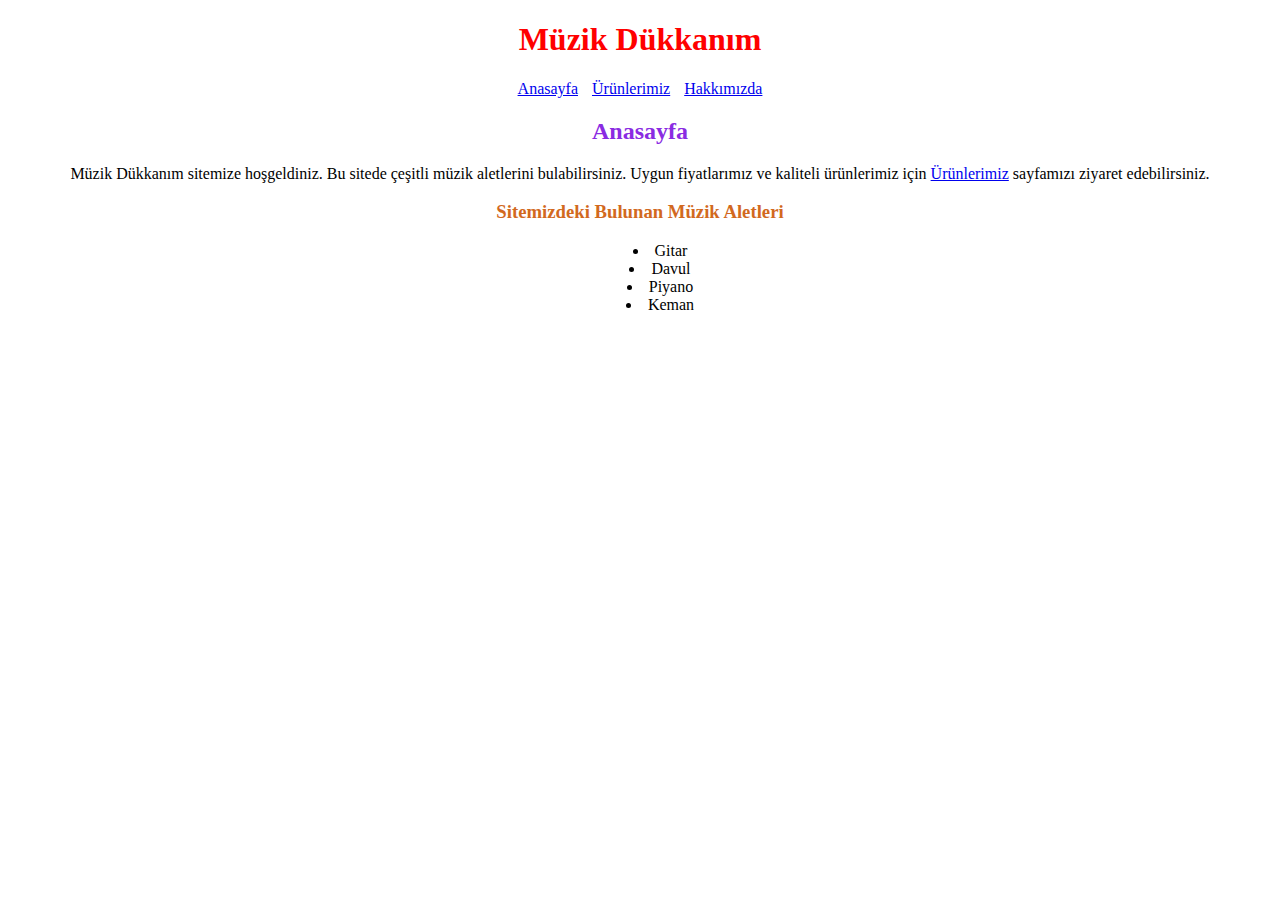
<file: index.html>
<!DOCTYPE html>
<html lang="en">
<head>
    <meta charset="UTF-8">
    <meta http-equiv="X-UA-Compatible" content="IE=edge">
    <meta name="viewport" content="width=device-width, initial-scale=1.0">
    <title>Müzik Dükkanım</title>
    <link rel="stylesheet" href="css/style.css">
    </link>
</head>
<body>
    <div style="text-align:center ;">
    <h1>Müzik Dükkanım</h1>
        <ul class="menu">
            <li><a href="index.html">Anasayfa</a></li>
            <li><a href="urunlerimiz.html">Ürünlerimiz</a></li>
            <li><a href="hakkimizda.html">Hakkımızda</a></li>
        </ul>
    <h2>Anasayfa</h2>
    <p>Müzik Dükkanım sitemize hoşgeldiniz. Bu sitede çeşitli müzik aletlerini bulabilirsiniz. Uygun fiyatlarımız ve kaliteli ürünlerimiz için <a href="urunlerimiz.html">Ürünlerimiz</a> sayfamızı ziyaret edebilirsiniz.</a></p>
    <h3>Sitemizdeki Bulunan Müzik Aletleri</h3>
<ul class="urunler">
    <li>Gitar</li>
    <li>Davul</li>
    <li>Piyano</li>
    <li>Keman</li>
</ol>
</div>
</body>
</html>
</file>
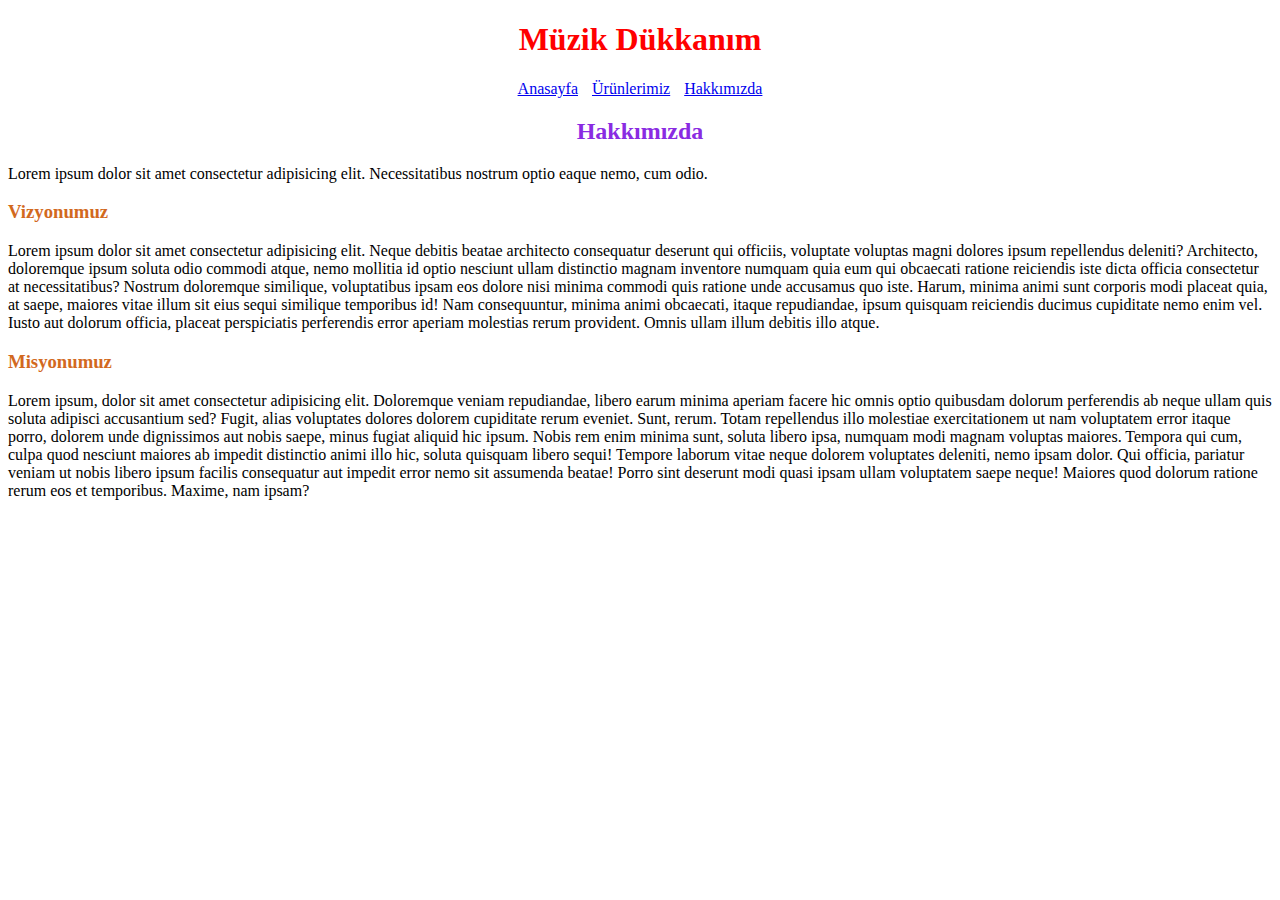
<file: hakkimizda.html>
<!DOCTYPE html>
<html lang="en">
<head>
    <meta charset="UTF-8">
    <meta http-equiv="X-UA-Compatible" content="IE=edge">
    <meta name="viewport" content="width=device-width, initial-scale=1.0">
    <title>Hakkımızda</title>
    <link rel="stylesheet" href="css/style.css">
</head>
<body>
    <div style="text-align:center ;">
        <h1>Müzik Dükkanım</h1>
            <ul class="menu">
                <li><a href="index.html">Anasayfa</a></li>
                <li><a href="urunlerimiz.html">Ürünlerimiz</a></li>
                <li><a href="hakkimizda.html">Hakkımızda</a></li>
            </ul>
        <h2>Hakkımızda</h2>
        <div class="hakkimizda">
        <p>Lorem ipsum dolor sit amet consectetur adipisicing elit. Necessitatibus nostrum optio eaque nemo, cum odio.</p>
        <h3>Vizyonumuz</h3>
        <p>Lorem ipsum dolor sit amet consectetur adipisicing elit. Neque debitis beatae architecto consequatur deserunt qui officiis, voluptate voluptas magni dolores ipsum repellendus deleniti? Architecto, doloremque ipsum soluta odio commodi atque, nemo mollitia id optio nesciunt ullam distinctio magnam inventore numquam quia eum qui obcaecati ratione reiciendis iste dicta officia consectetur at necessitatibus? Nostrum doloremque similique, voluptatibus ipsam eos dolore nisi minima commodi quis ratione unde accusamus quo iste. Harum, minima animi sunt corporis modi placeat quia, at saepe, maiores vitae illum sit eius sequi similique temporibus id! Nam consequuntur, minima animi obcaecati, itaque repudiandae, ipsum quisquam reiciendis ducimus cupiditate nemo enim vel. Iusto aut dolorum officia, placeat perspiciatis perferendis error aperiam molestias rerum provident. Omnis ullam illum debitis illo atque.</p>
        <h3>Misyonumuz</h3>
        <p>Lorem ipsum, dolor sit amet consectetur adipisicing elit. Doloremque veniam repudiandae, libero earum minima aperiam facere hic omnis optio quibusdam dolorum perferendis ab neque ullam quis soluta adipisci accusantium sed? Fugit, alias voluptates dolores dolorem cupiditate rerum eveniet. Sunt, rerum. Totam repellendus illo molestiae exercitationem ut nam voluptatem error itaque porro, dolorem unde dignissimos aut nobis saepe, minus fugiat aliquid hic ipsum. Nobis rem enim minima sunt, soluta libero ipsa, numquam modi magnam voluptas maiores. Tempora qui cum, culpa quod nesciunt maiores ab impedit distinctio animi illo hic, soluta quisquam libero sequi! Tempore laborum vitae neque dolorem voluptates deleniti, nemo ipsam dolor. Qui officia, pariatur veniam ut nobis libero ipsum facilis consequatur aut impedit error nemo sit assumenda beatae! Porro sint deserunt modi quasi ipsam ullam voluptatem saepe neque! Maiores quod dolorum ratione rerum eos et temporibus. Maxime, nam ipsam?</p>
        </div>
    </div>
</body>
</html>
</file>
<file: css/style.css>
.menu {
    list-style-type: none;
    margin: 0;
    padding: 0;
}

.menu li {
display: inline;
padding: 5px;
}
.urunler li {
    list-style-position: inside;
}

h1 {
    color:red;
}
h2 {
    color: blueviolet;
}
h3 {
    color:chocolate;
}
ol {
    list-style-position: inside;
}
img {
    width: 300px;
    height:400px;
}
.hakkimizda {
    text-align: left;
}
</file>
